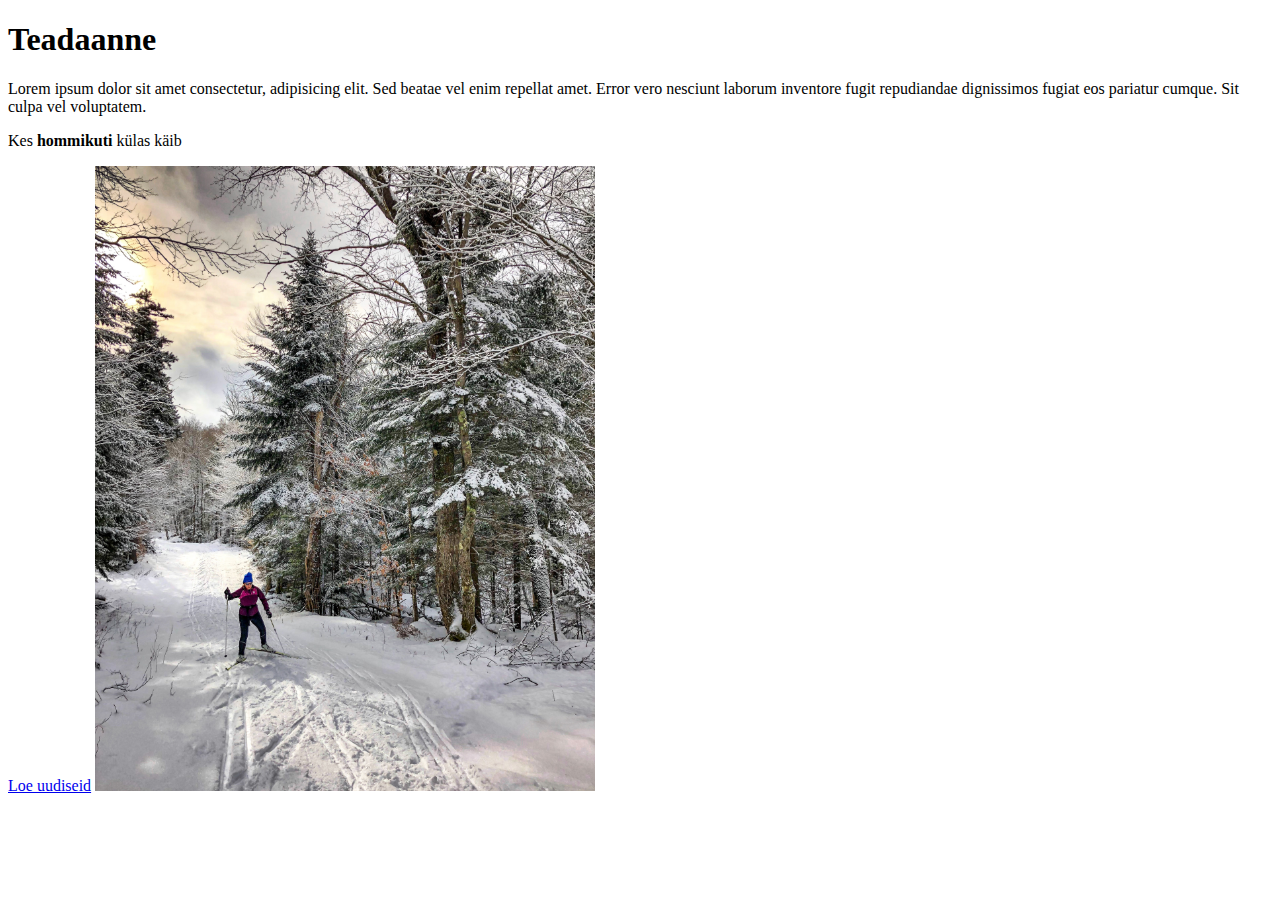
<file: loeng01/index.html>
<!DOCTYPE html>
<html lang="en">
<head>
    <meta charset="UTF-8">
    <meta http-equiv="X-UA-Compatible" content="IE=edge">
    <meta name="viewport" content="width=device-width, initial-scale=1.0">
    <title>Document</title>
</head>
<body>
<h1>Teadaanne</h1>
<p>
   Lorem ipsum dolor sit amet consectetur, adipisicing elit. Sed beatae vel enim repellat amet. Error vero nesciunt laborum inventore fugit repudiandae dignissimos fugiat eos pariatur cumque. Sit culpa vel voluptatem. 
</p>
<p>
    Kes <strong>hommikuti</strong> külas käib
</p>

<a href="https://postimees.ee" target="_blank" >Loe uudiseid</a>

<img src="suusataja.jpg" alt="Suusataja" width="500">
</body>
</html>
</file>
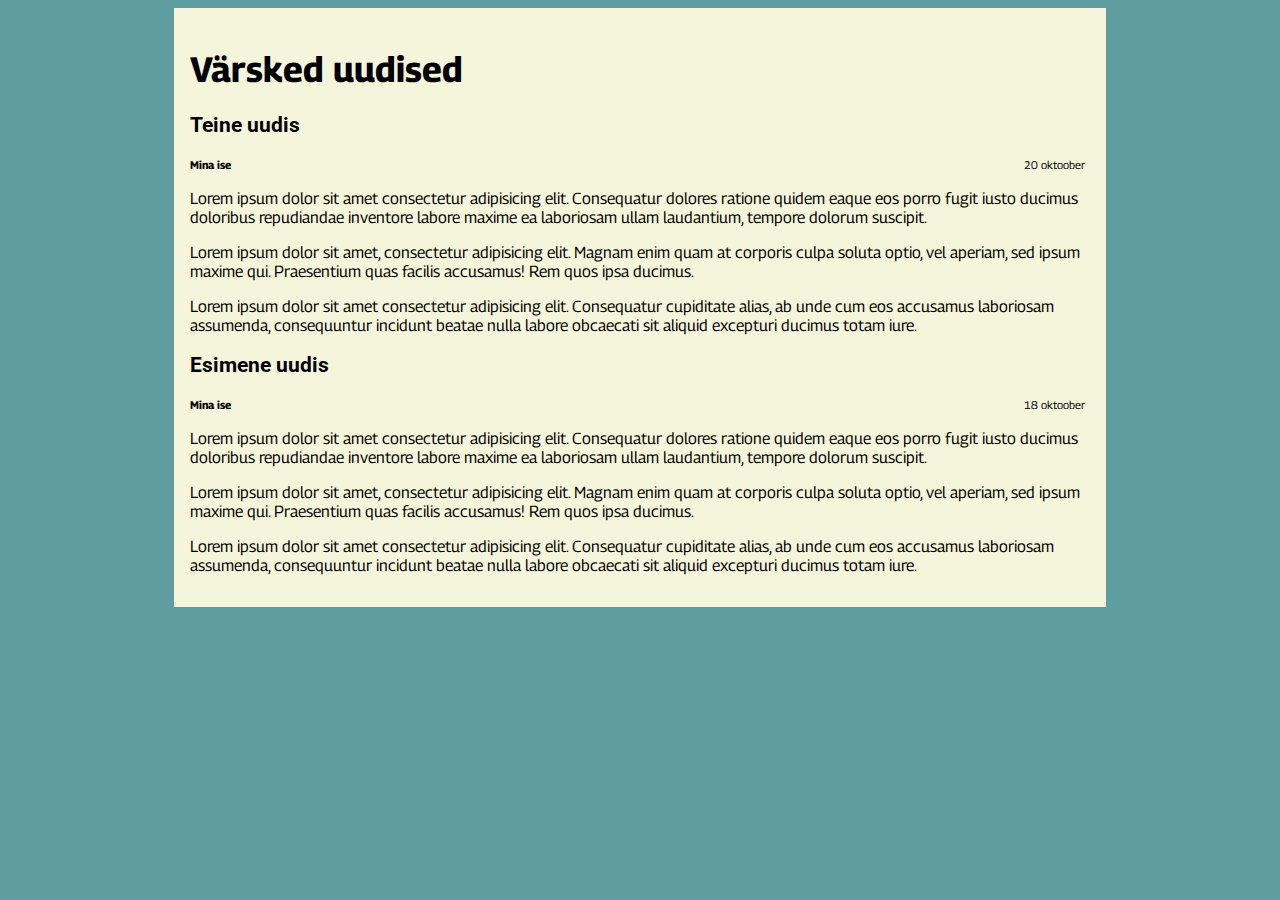
<file: loeng03/index.html>
<!DOCTYPE html>
<html lang="en">

<head>
    <meta charset="UTF-8">
    <meta http-equiv="X-UA-Compatible" content="IE=edge">
    <meta name="viewport" content="width=device-width, initial-scale=1.0">
    <title>Uudised</title>
    <link rel="stylesheet" href="uudised.css">
    <link rel="preconnect" href="https://fonts.googleapis.com">
    <link rel="preconnect" href="https://fonts.gstatic.com" crossorigin>
    <link href="https://fonts.googleapis.com/css2?family=Georama:wght@400;700&display=swap" rel="stylesheet">
    <link rel="preconnect" href="https://fonts.googleapis.com">
    <link rel="preconnect" href="https://fonts.gstatic.com" crossorigin>
    <link href="https://fonts.googleapis.com/css2?family=Roboto:wght@400;700&display=swap" rel="stylesheet">
</head>

<body>
    <div id="konteiner">
        <h1>Värsked uudised</h1>
        <div class="uudis">
            <h2>
                Teine uudis
            </h2>
            <div class="uudis-autor">Mina ise</div>
            <div class="uudis-kuupaev">20 oktoober</div>
            <div class="uudis-sisu">
                <p>
                    Lorem ipsum dolor sit amet consectetur adipisicing elit. Consequatur dolores ratione quidem eaque
                    eos porro fugit iusto ducimus doloribus repudiandae inventore labore maxime ea laboriosam ullam
                    laudantium, tempore dolorum suscipit.
                </p>
                <p>
                    Lorem ipsum dolor sit amet, consectetur adipisicing elit. Magnam enim quam at corporis culpa soluta
                    optio, vel aperiam, sed ipsum maxime qui. Praesentium quas facilis accusamus! Rem quos ipsa ducimus.
                </p>
                <p>
                    Lorem ipsum dolor sit amet consectetur adipisicing elit. Consequatur cupiditate alias, ab unde cum
                    eos accusamus laboriosam assumenda, consequuntur incidunt beatae nulla labore obcaecati sit aliquid
                    excepturi ducimus totam iure.
                </p>
            </div>
        </div>
        <div class="uudis">
            <h2>
                Esimene uudis
            </h2>
            <div class="uudis-autor">Mina ise</div>
            <div class="uudis-kuupaev">18 oktoober</div>
            <div class="uudis-sisu">
                <p>
                    Lorem ipsum dolor sit amet consectetur adipisicing elit. Consequatur dolores ratione quidem eaque
                    eos porro fugit iusto ducimus doloribus repudiandae inventore labore maxime ea laboriosam ullam
                    laudantium, tempore dolorum suscipit.
                </p>
                <p>
                    Lorem ipsum dolor sit amet, consectetur adipisicing elit. Magnam enim quam at corporis culpa soluta
                    optio, vel aperiam, sed ipsum maxime qui. Praesentium quas facilis accusamus! Rem quos ipsa ducimus.
                </p>
                <p>
                    Lorem ipsum dolor sit amet consectetur adipisicing elit. Consequatur cupiditate alias, ab unde cum
                    eos accusamus laboriosam assumenda, consequuntur incidunt beatae nulla labore obcaecati sit aliquid
                    excepturi ducimus totam iure.
                </p>
            </div>
        </div>
    </div>
</body>

</html>
</file>
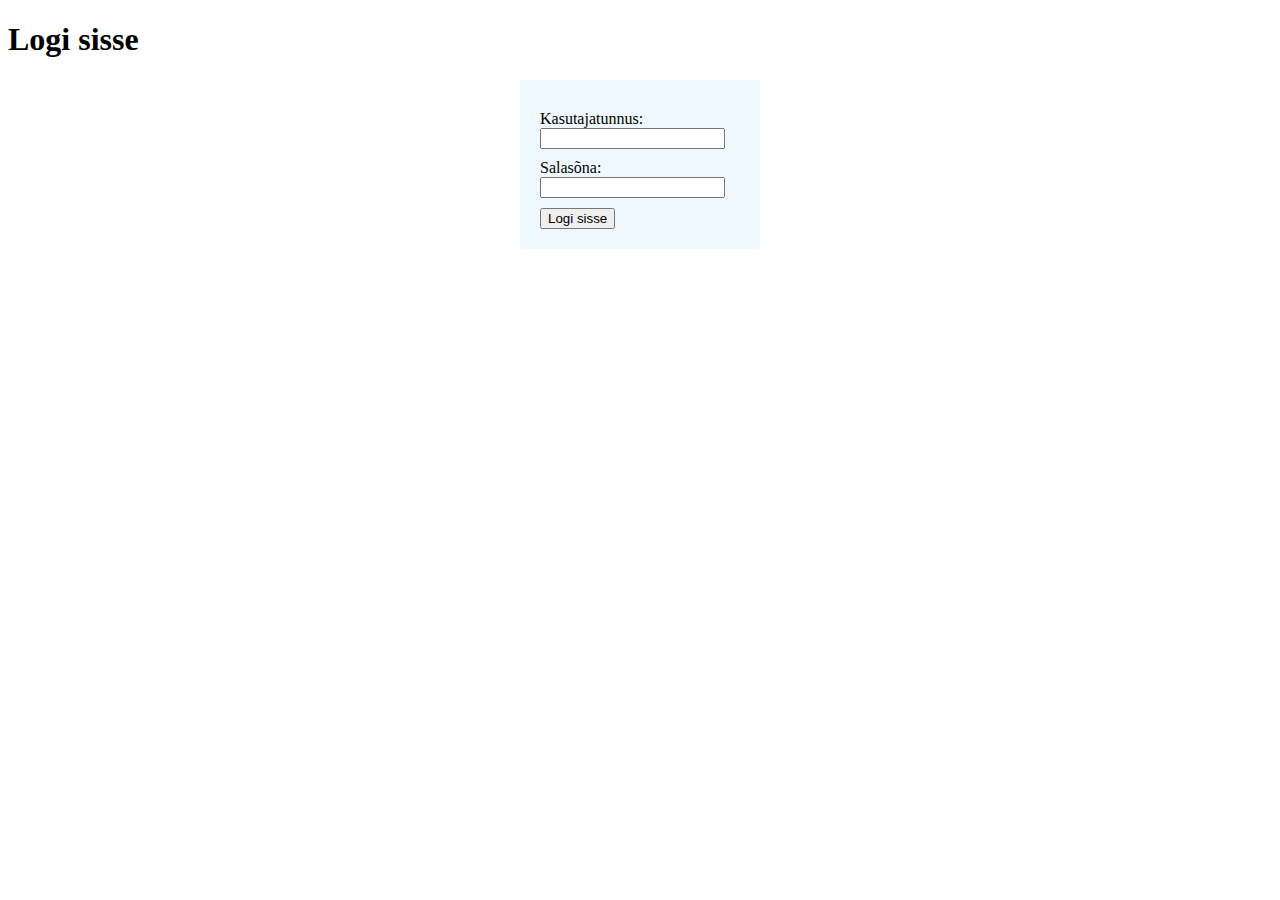
<file: loeng02/parool.html>
<!DOCTYPE html>
<html lang="en">
<head>
    <meta charset="UTF-8">
    <meta http-equiv="X-UA-Compatible" content="IE=edge">
    <meta name="viewport" content="width=device-width, initial-scale=1.0">
    <title>Logi sisse</title>
    <link rel="stylesheet" href="parool.css">
</head>
<body>
    <h1>Logi sisse</h1>
    <form action="#" method="post">
        <div class="sisestus">
            <label for="nimi">Kasutajatunnus:</label><br>
            <input type="text" id="nimi" name="nimi">
        </div>
        <div class="sisestus">
            <label for="salasona">Salasõna:</label><br>
            <input type="password" id="salasona" name="salasona">
        </div>
        <div class="sisestus">
            <input type="submit" value="Logi sisse">
        </div>
    </form>
    
</body>
</html>
</file>
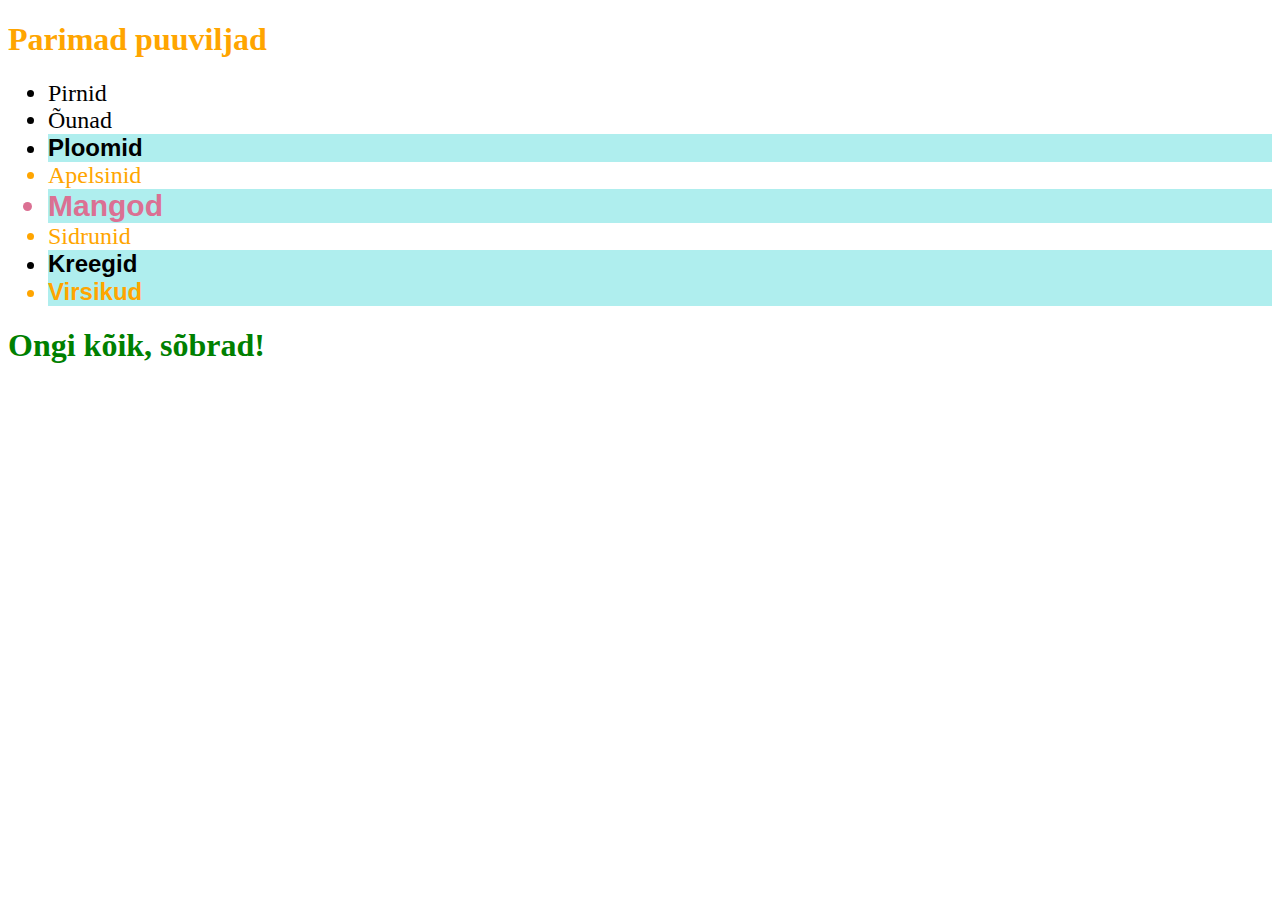
<file: loeng02/puuviljad.html>
<!DOCTYPE html>
<html lang="en">
<head>
    <meta charset="UTF-8">
    <meta http-equiv="X-UA-Compatible" content="IE=edge">
    <meta name="viewport" content="width=device-width, initial-scale=1.0">
    <title>Puuviljad</title>
    <style>
        h1 {
            color: green
        }
        li {
            font-size: 24px;
        }
        .troopiline {
            color: orange
        }
        .luuvili {
            background-color: paleturquoise;
            font-weight: bold;
            font-family: Arial, Helvetica, sans-serif;
        }
        #lemmik {
            font-size: 30px;
            color: palevioletred;
        }
    </style>
</head>
<body>
    <h1 class="troopiline">Parimad puuviljad</h1>
    <ul>
        <li>Pirnid</li>
        <li>Õunad</li>
        <li class="luuvili">Ploomid</li>
        <li class="troopiline">Apelsinid</li>
        <li class="troopiline luuvili" id="lemmik">Mangod</li>
        <li class="troopiline">Sidrunid</li>
        <li class="luuvili">Kreegid</li>
        <li class="troopiline luuvili">Virsikud</li>
    </ul>
    <h1>Ongi kõik, sõbrad!</h1>
    
</body>
</html>
</file>
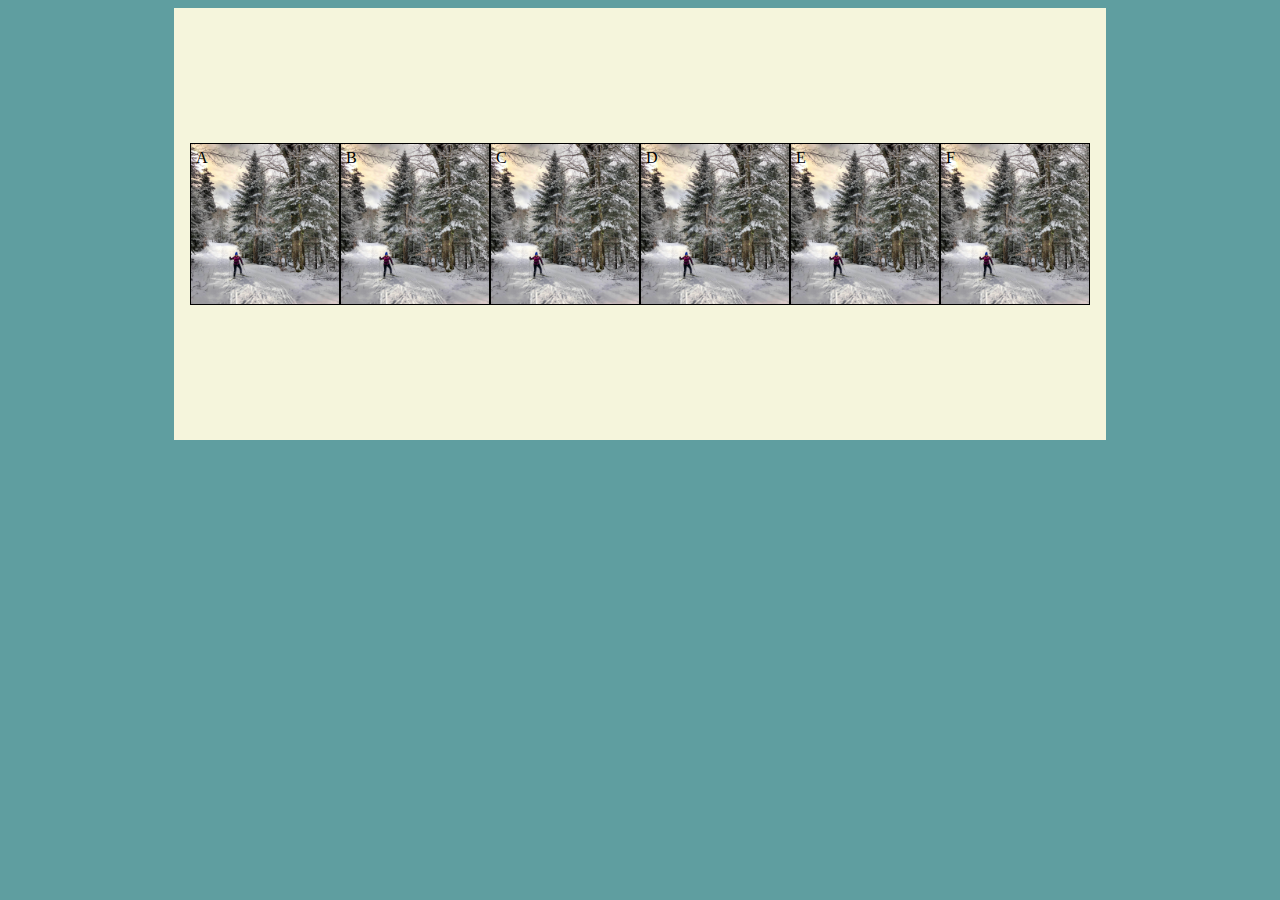
<file: loeng03/mangulaud.html>
<!DOCTYPE html>
<html lang="en">
<head>
    <meta charset="UTF-8">
    <meta http-equiv="X-UA-Compatible" content="IE=edge">
    <meta name="viewport" content="width=device-width, initial-scale=1.0">
    <title>Mängulaud</title>
    <link rel="stylesheet" href="mangulaud.css">
</head>
<body>
    <div class="konteiner">
        <div class="blokk">A</div>
        <div class="blokk">B</div>
        <div class="blokk">C</div>
        <div class="blokk">D</div>
        <div class="blokk">E</div>
        <div class="blokk">F</div>
    </div>
    
</body>
</html>
</file>
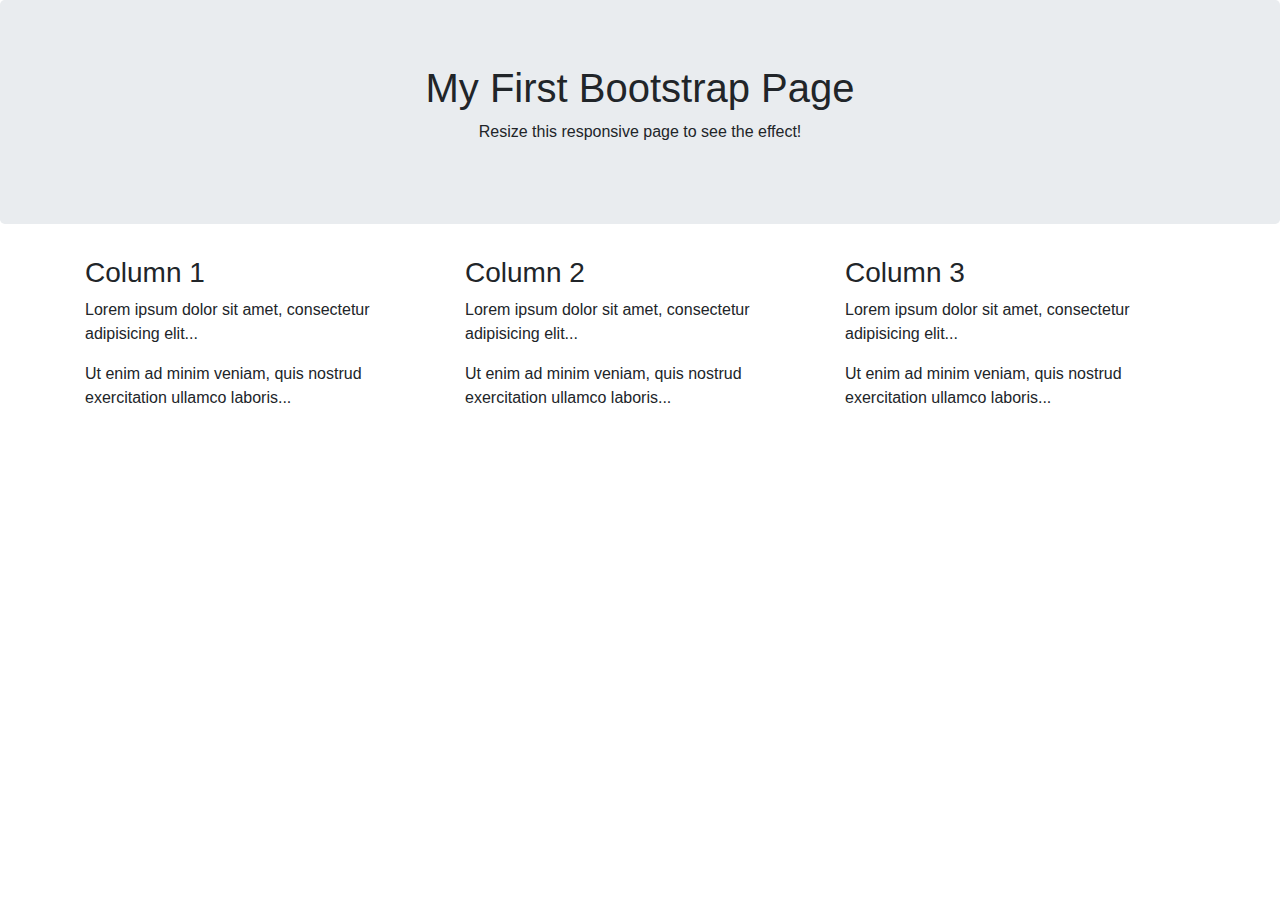
<file: loeng05/veerud.html>
<!DOCTYPE html>
<html lang="en">
<head>
  <title>Bootstrap Example</title>
  <meta charset="utf-8">
  <meta name="viewport" content="width=device-width, initial-scale=1">
  <link rel="stylesheet" href="https://maxcdn.bootstrapcdn.com/bootstrap/4.5.2/css/bootstrap.min.css">
  <script src="https://ajax.googleapis.com/ajax/libs/jquery/3.5.1/jquery.min.js"></script>
  <script src="https://cdnjs.cloudflare.com/ajax/libs/popper.js/1.16.0/umd/popper.min.js"></script>
  <script src="https://maxcdn.bootstrapcdn.com/bootstrap/4.5.2/js/bootstrap.min.js"></script>
</head>
<body>

<div class="jumbotron text-center">
  <h1>My First Bootstrap Page</h1>
  <p>Resize this responsive page to see the effect!</p> 
</div>
  
<div class="container">
  <div class="row">
    <div class="col-sm-6 col-lg-4">
      <h3>Column 1</h3>
      <p>Lorem ipsum dolor sit amet, consectetur adipisicing elit...</p>
      <p>Ut enim ad minim veniam, quis nostrud exercitation ullamco laboris...</p>
    </div>
    <div class="col-sm-6 col-lg-4">
      <h3>Column 2</h3>
      <p>Lorem ipsum dolor sit amet, consectetur adipisicing elit...</p>
      <p>Ut enim ad minim veniam, quis nostrud exercitation ullamco laboris...</p>
    </div>
    <div class="col-sm-6 col-lg-4">
      <h3>Column 3</h3>        
      <p>Lorem ipsum dolor sit amet, consectetur adipisicing elit...</p>
      <p>Ut enim ad minim veniam, quis nostrud exercitation ullamco laboris...</p>
    </div>
  </div>
</div>

</body>
</html>
</file>
<file: loeng03/uudised.css>
html {
    font-family: 'Georama', sans-serif;
    font-size: 16px;
}

body {
    background-color: cadetblue;
}

#konteiner {
    max-width: 900px;
    background-color: beige;
    min-height: 400px;
    padding: 1rem;
    margin-left: auto;
    margin-right: auto;
}

.uudis-sisu {
    font-size: 1rem;
}

h2 {
    font-size: 1.3rem;
    font-family: 'Roboto', sans-serif;
}

h1 {
    font-size: 2.2rem;
}

.uudis-autor,
.uudis-kuupaev {
    font-size: 0.7rem;
    display: inline-block;
}

.uudis-autor {
    font-weight: bold;
    width: 70%;
}
.uudis-kuupaev {
    width: 29%;
    text-align: right;
}
</file>
<file: loeng02/parool.css>
.sisestus {
    margin-top: 10px;
}

form {
    width: 200px;
    background-color: aliceblue;
    padding: 20px;
    margin-left: auto;
    margin-right: auto;
}
</file>
<file: loeng03/mangulaud.css>
body {
    background-color: cadetblue;
}

.konteiner {
    max-width: 900px;
    background-color: beige;
    min-height: 400px;
    padding: 1rem;
    margin-left: auto;
    margin-right: auto;
    display: flex;
    justify-content: center;
    align-items: center;
}


.blokk {
    width: 150px;
    height: 150px;
    padding: 5px;
    background-color: orange;
    border-style: solid;
    border-width: 1px;
    border-color: black;
    background-image: url('./suusataja.jpg');
    background-position: center;
    background-size: cover;
}
</file>
